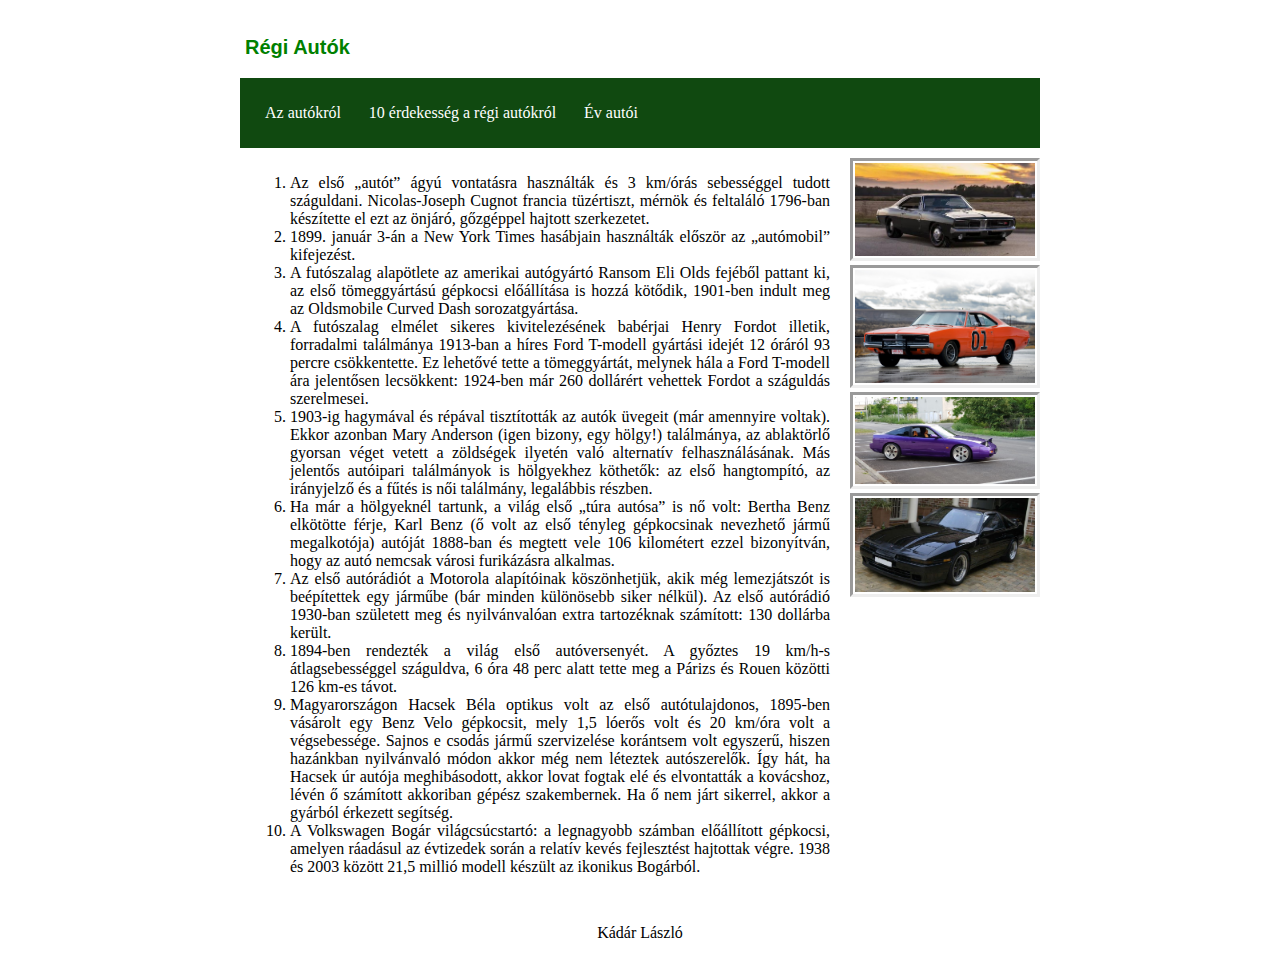
<file: erdekessegek.html>
<!DOCTYPE html>
<html lang="en">

<head>
    <meta charset="UTF-8">
    <meta name="viewport" content="width=device-width, initial-scale=1.0">
    <link rel="stylesheet" href="styles.css">
    <title>Kádár László</title>
</head>

<body>
    <main>
        <header>
            <h1>Régi Autók
            </h1>
        </header>
        <nav>
            <ul>
                <li><a href="index.html">Az autókról</a></li>
                <li><a href="index2.html">10 érdekesség a régi autókról</a></li>
                <li><a href="index2.html">Év autói</a></li>
            </ul>
        </nav>
        <article>

            <ol type="1">
                <li>
                    Az első „autót” ágyú vontatásra használták és 3 km/órás sebességgel tudott száguldani. Nicolas-Joseph Cugnot francia tüzértiszt, mérnök és feltaláló 1796-ban készítette el ezt az önjáró, gőzgéppel hajtott szerkezetet.</li>
                <li>1899. január 3-án a New York Times hasábjain használták először az „autómobil” kifejezést.</li>
                <li>A futószalag alapötlete az amerikai autógyártó Ransom Eli Olds fejéből pattant ki, az első tömeggyártású gépkocsi előállítása is hozzá kötődik, 1901-ben indult meg az Oldsmobile Curved Dash sorozatgyártása.</li>
                <li>A futószalag elmélet sikeres kivitelezésének babérjai Henry Fordot illetik, forradalmi találmánya 1913-ban a híres Ford T-modell gyártási idejét 12 óráról 93 percre csökkentette. Ez lehetővé tette a tömeggyártát, melynek hála a Ford T-modell
                    ára jelentősen lecsökkent: 1924-ben már 260 dollárért vehettek Fordot a száguldás szerelmesei.</li>
                <li>1903-ig hagymával és répával tisztították az autók üvegeit (már amennyire voltak). Ekkor azonban Mary Anderson (igen bizony, egy hölgy!) találmánya, az ablaktörlő gyorsan véget vetett a zöldségek ilyetén való alternatív felhasználásának.
                    Más jelentős autóipari találmányok is hölgyekhez köthetők: az első hangtompító, az irányjelző és a fűtés is női találmány, legalábbis részben.</li>
                <li>Ha már a hölgyeknél tartunk, a világ első „túra autósa” is nő volt: Bertha Benz elkötötte férje, Karl Benz (ő volt az első tényleg gépkocsinak nevezhető jármű megalkotója) autóját 1888-ban és megtett vele 106 kilométert ezzel bizonyítván,
                    hogy az autó nemcsak városi furikázásra alkalmas.</li>
                <li>Az első autórádiót a Motorola alapítóinak köszönhetjük, akik még lemezjátszót is beépítettek egy járműbe (bár minden különösebb siker nélkül). Az első autórádió 1930-ban született meg és nyilvánvalóan extra tartozéknak számított: 130 dollárba
                    került.</li>
                <li>1894-ben rendezték a világ első autóversenyét. A győztes 19 km/h-s átlagsebességgel száguldva, 6 óra 48 perc alatt tette meg a Párizs és Rouen közötti 126 km-es távot.</li>
                <li>Magyarországon Hacsek Béla optikus volt az első autótulajdonos, 1895-ben vásárolt egy Benz Velo gépkocsit, mely 1,5 lóerős volt és 20 km/óra volt a végsebessége. Sajnos e csodás jármű szervizelése korántsem volt egyszerű, hiszen hazánkban
                    nyilvánvaló módon akkor még nem léteztek autószerelők. Így hát, ha Hacsek úr autója meghibásodott, akkor lovat fogtak elé és elvontatták a kovácshoz, lévén ő számított akkoriban gépész szakembernek. Ha ő nem járt sikerrel, akkor a
                    gyárból érkezett segítség.</li>
                <li>A Volkswagen Bogár világcsúcstartó: a legnagyobb számban előállított gépkocsi, amelyen ráadásul az évtizedek során a relatív kevés fejlesztést hajtottak végre. 1938 és 2003 között 21,5 millió modell készült az ikonikus Bogárból.</li>

            </ol>

        </article>
        <aside>

            <img class="c1" src="kepek/kocsi1.jpg" alt="Kocsi1" width="100%">
            <img class="c1" src="kepek/kocsi2.jpg" alt="Kocsi1" width="100%">
            <img class="c1" src="kepek/kocsi3.jpg" alt="Kocsi1" width="100%">
            <img class="c1" src="kepek/kocsi4.jpg" alt="Kocsi1" width="100%">
        </aside>

        <footer>
            Kádár László
        </footer>

    </main>
</body>

</html>
</file>
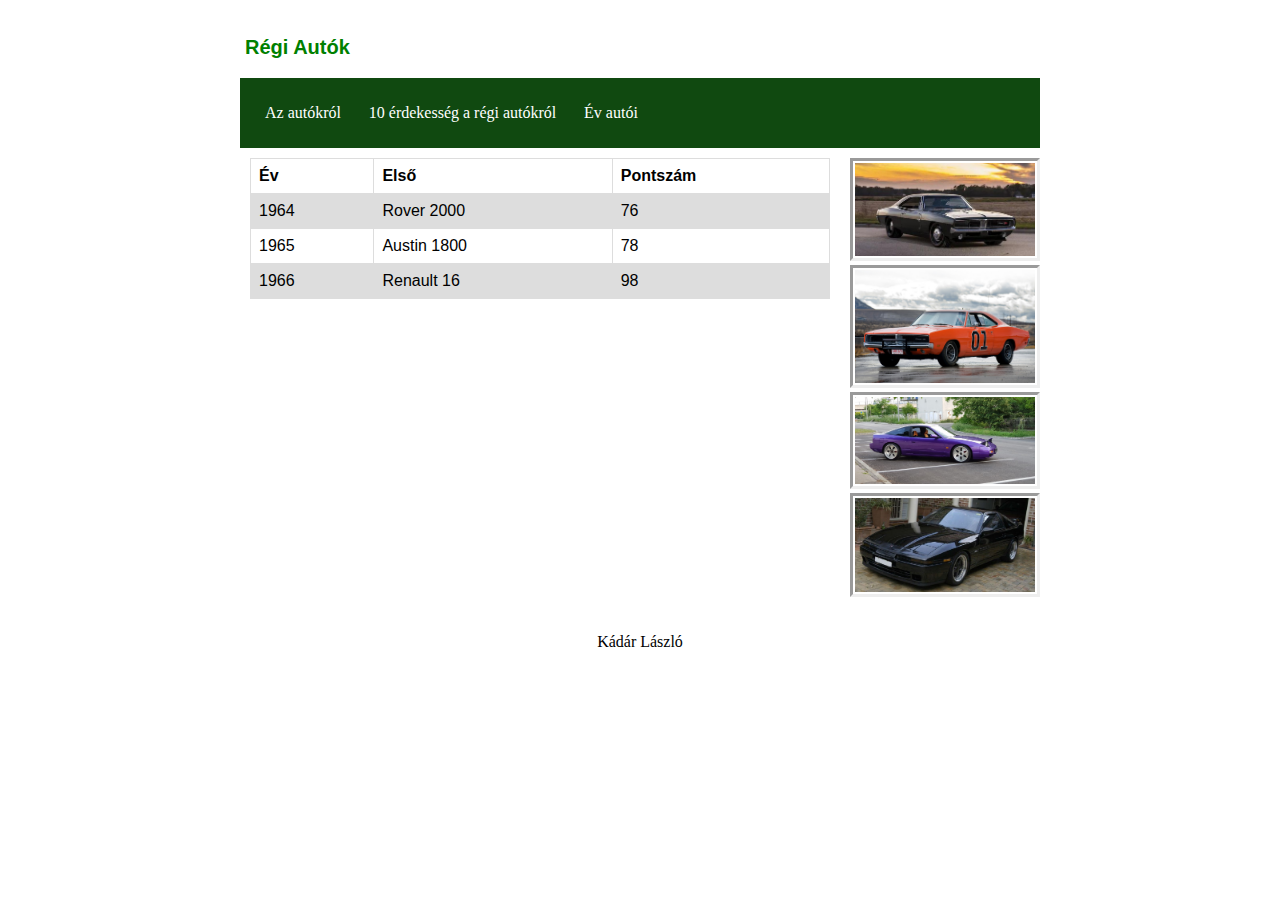
<file: tablazat.html>
<!DOCTYPE html>
<html lang="en">

<head>
    <meta charset="UTF-8">
    <meta name="viewport" content="width=device-width, initial-scale=1.0">
    <link rel="stylesheet" href="styles.css">
    <title>Kádár László</title>
</head>

<body>
    <main>
        <header>
            <h1>Régi Autók
            </h1>
        </header>
        <nav>
            <ul>
                <li><a href="index.html">Az autókról</a></li>
                <li><a href="index2.html">10 érdekesség a régi autókról</a></li>
                <li><a href="index2.html">Év autói</a></li>
            </ul>
        </nav>
        <article>


            <table>
                <tr>
                    <th>Év</th>
                    <th>Első</th>
                    <th>Pontszám</th>
                </tr>
                <tr>
                    <td>1964</td>
                    <td>Rover 2000</td>
                    <td>76</td>
                </tr>
                <tr>
                    <td>1965</td>
                    <td>Austin 1800</td>
                    <td>78</td>
                </tr>
                <tr>
                    <td>1966</td>
                    <td>Renault 16</td>
                    <td>98</td>
                </tr>

            </table>

        </article>
        <aside>

            <img class="c1" src="kepek/kocsi1.jpg" alt="Kocsi1" width="100%">
            <img class="c1" src="kepek/kocsi2.jpg" alt="Kocsi1" width="100%">
            <img class="c1" src="kepek/kocsi3.jpg" alt="Kocsi1" width="100%">
            <img class="c1" src="kepek/kocsi4.jpg" alt="Kocsi1" width="100%">
        </aside>

        <footer>
            Kádár László
        </footer>

    </main>
</body>

</html>
</file>
<file: styles.css>
main,
article,
header,
footer,
nav {
    padding: 5px;
}

body {}

table {
    font-family: arial, sans-serif;
    border-collapse: collapse;
    width: 100%;
}

td,
th {
    border: 1px solid #dddddd;
    text-align: left;
    padding: 8px;
}

tr:nth-child(even) {
    background-color: #dddddd;
}

.kep {
    padding: 5px;
    border: 1px solid black;
}

.cs {
    border-style: inset;
    margin-bottom: 2px;
}

.c1 {
    padding: 2px;
    border-style: inset;
}

main {
    max-width: 800px;
    display: grid;
    margin: auto;
    text-align: justify;
    grid-template-columns: 1fr 1fr 1fr 1fr;
    grid-template-areas: "h h h h" "n n n n" "a a a as" "f f f f";
}

h3 {
    background-color: grey;
    color: green;
    font-size: 15px;
    padding: 10px;
    margin: 0;
}

h2 {
    clear: both;
    font-size: 15px;
}

.tarolo {
    display: grid;
    grid-template-columns: 1fr 1fr;
}

caption {
    font-size: 20px;
}

header {
    grid-area: h;
    font-family: Tahoma, sans-serif;
}

header h1 {
    color: green;
    font-size: 20px;
    padding-top: 5px;
}

footer {
    grid-area: f;
    text-align: center;
}

a:hover {
    padding-left: 15px;
}

aside {
    padding: 10px;
    grid-area: as;
}

article {
    padding: 10px;
    grid-area: a;
    background-color: white;
}

nav {
    grid-area: n;
    background-color: rgb(16, 73, 16);
}

nav ul {
    padding-left: 15px;
    list-style-type: none;
    display: grid;
    grid-template-columns: auto auto auto auto auto auto auto auto auto auto auto auto auto auto auto auto auto auto auto auto auto auto auto auto;
}

nav li a {
    text-decoration: none;
    display: inline-block;
    padding: 3px;
    margin: 2px;
    color: white;
}

nav li a:hover {
    display: inline;
    color: black;
    background-color: white;
    font-weight: bold;
}

footer {
    margin: 17px
}

@media screen and (max-width:600px) {
    main {
        grid-template-columns: auto;
        grid-template-areas: "h" "n" "a" "f";
    }
}
</file>
